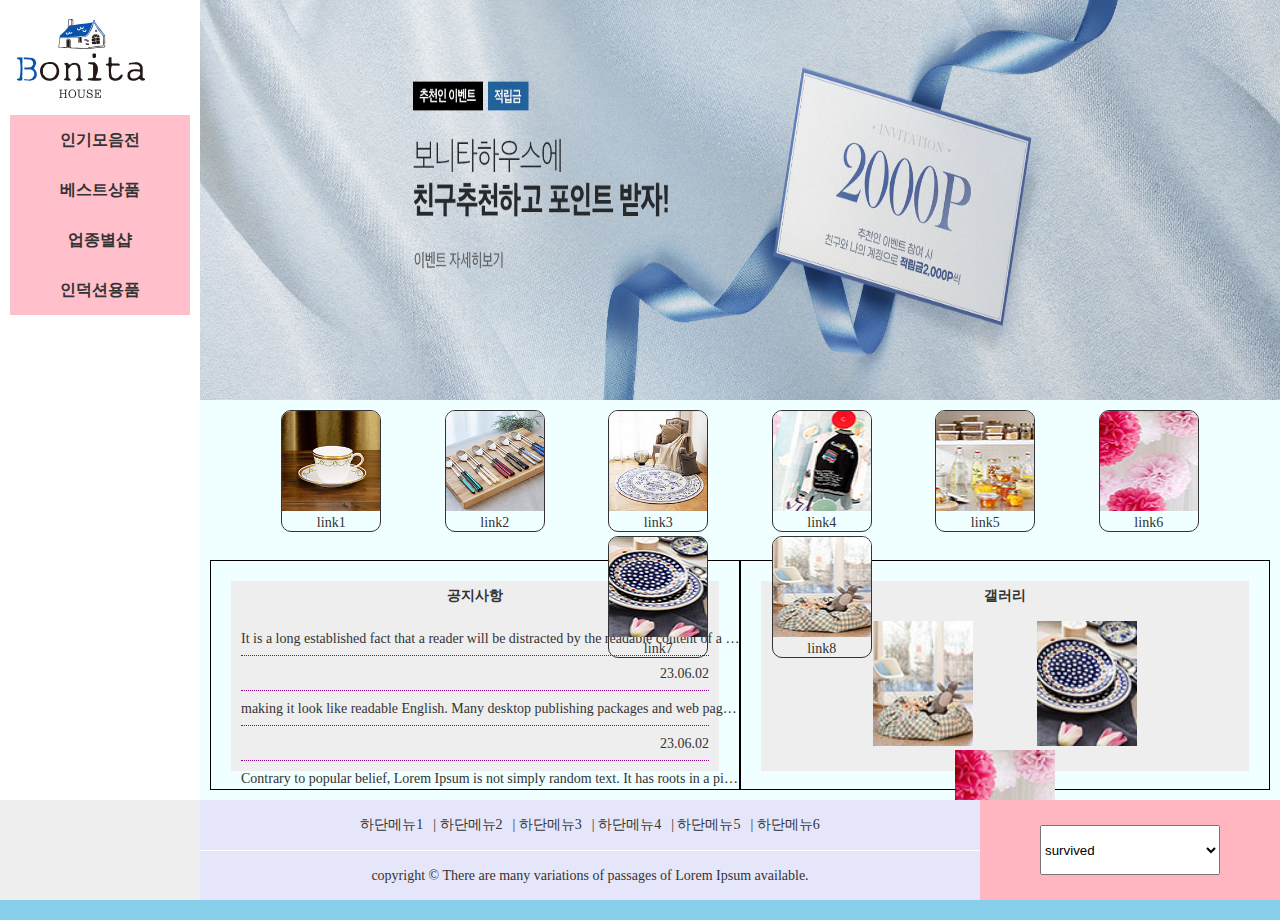
<file: index.html>
<!DOCTYPE html>
<html lang="ko">
<head>
    <meta charset="UTF-8">
    <meta http-equiv="X-UA-Compatible" content="IE=edge">
    <meta name="viewport" content="width=device-width, initial-scale=1.0">
    <title>리빙샷아울렛</title>
    <link rel="stylesheet" href="css/style.css">

    <script src="jQuery/jquery-1.12.3.js"></script>
    <script src="jQuery/style.js"></script>
</head>
<body>
    <div id="wrap">
        <aside class="left">
            <h1 class="logo"><a href="#"><img src="img/logo.jpg" alt="logo"></a></h1>
            <nav class="nav">
                <ul class="main">
                    <li>
                        <a href="#">인기모음전</a>
                        <ul class="sub">
                        <li><a href="#">수저모음</a></li>
                        <li><a href="#">도마모음</a></li>
                        <li><a href="#">그릇모음</a></li>
                        <li><a href="#">접시모음</a></li>
                        </ul>
                    </li>
                    <li>
                        <a href="#">베스트상품</a>
                        <ul class="sub">
                        <li><a href="#">주방용품</a></li>
                        <li><a href="#">설비제품</a></li>
                        <li><a href="#">인덕션제품</a></li>
                        <li><a href="#">실리콘제품</a></li>
                        </ul>
                    </li>
                    <li>
                        <a href="#">업종별샵</a>
                        <ul class="sub">
                        <li><a href="#">한식기물</a></li>
                        <li><a href="#">양식기물</a></li>
                        <li><a href="#">일식기물</a></li>
                        <li><a href="#">중식기물</a></li>
                        </ul>
                    </li>
                    <li>
                        <a href="#">인덕션용품</a>
                        <ul class="sub">
                        <li><a href="#">냄비/솥</a></li>
                        <li><a href="#">후라이팬/주물</a></li>
                        <li><a href="#">인덕션렌지</a></li>
                        <li><a href="#">기타제품</a></li>
                        </ul>
                    </li>
                </ul><!-- main -->
            </nav><!-- nav -->
        </aside><!-- left -->

        <section class="right">
            <div class="img_slide">
                <ul class="move">
                    <li><a href="#"><img src="img/slide1.jpg" alt="slide"></a></li>
                    <li><a href="#"><img src="img/slide2.jpg" alt="slide"></a></li>
                    <li><a href="#"><img src="img/slide3.jpg" alt="slide"></a></li>
                </ul>
            </div><!-- img_slide -->
            <div class="link">
                <ul class="link_list">
                    <li>
                        <a href="#"><img src="img/gall1.jpg" alt="link"></a>
                        <span>link1</span>
                    </li>
                    <li>
                        <a href="#"><img src="img/gall2.jpg" alt="link"></a>
                        <span>link2</span>
                    </li>
                    <li>
                        <a href="#"><img src="img/gall3.jpg" alt="link"></a>
                        <span>link3</span>
                    </li>
                    <li>
                        <a href="#"><img src="img/gall4.jpg" alt="link"></a>
                        <span>link4</span>
                    </li>
                    <li>
                        <a href="#"><img src="img/gall5.jpg" alt="link"></a>
                        <span>link5</span>
                    </li>
                    <li>
                        <a href="#"><img src="img/gall6.jpg" alt="link"></a>
                        <span>link6</span>
                    </li>
                    <li>
                        <a href="#"><img src="img/gall7.jpg" alt="link"></a>
                        <span>link7</span>
                    </li>
                    <li>
                        <a href="#"><img src="img/gall8.jpg" alt="link"></a>
                        <span>link8</span>
                    </li>
                </ul><!-- link_list -->
            </div><!-- link -->
            <div class="contents">
                <div class="notice">
                    <h2>공지사항</h2>
                    <ul>
                        <li>
                            <a href="#" class="click">It is a long established fact that a reader will be distracted by the readable content of a page when looking at its layout. The point of using Lorem Ipsum is that it has a more-or-less normal distribution of letters, as opposed to using 'Content here, content here', </a>
                            <span>23.06.02</span>
                        </li>
                        <li>
                            <a href="#">making it look like readable English. Many desktop publishing packages and web page editors now use Lorem Ipsum as their default model text, and a search for 'lorem ipsum' will uncover many web sites still in their infancy. </a>
                            <span>23.06.02</span>
                        </li>
                        <li>
                            <a href="#">Contrary to popular belief, Lorem Ipsum is not simply random text. It has roots in a piece of classical Latin literature from 45 BC, making it over 2000 years old. Richard McClintock, a Latin professor at Hampden-Sydney College in Virginia, looked up one of the more obscure Latin words, consectetur, from a Lorem Ipsum passage, and going through th</a>
                            <span>23.06.02</span>
                        </li>
                        <li>
                            <a href="#">There are many variations of passages of Lorem Ipsum available, but the majority have suffered alteration in some form, by injected humour, or randomised words which don't look even slightly believable. If you are going to use a passage of Lorem Ipsum,</a>
                            <span>23.06.02</span>
                        </li>
                    </ul>
                </div><!-- notice -->
                <div class="gallery">
                    <h2>갤러리</h2>
                    <ul>
                        <li><a href="#"><img src="img/gall8.jpg" alt="gall"></a></li>
                        <li><a href="#"><img src="img/gall7.jpg" alt="gall"></a></li>
                        <li><a href="#"><img src="img/gall6.jpg" alt="gall"></a></li>
                    </ul>
                </div><!-- gallery -->
            </div><!-- contents -->
        </section><!-- right -->

        <footer class="footer">
            <div class="f_logo">
            </div><!-- f_logo -->

            <div class="copylight">
                <div class="T_copy">
                    <a href="#">하단메뉴1</a>
                    <a href="#">하단메뉴2</a>
                    <a href="#">하단메뉴3</a>
                    <a href="#">하단메뉴4</a>
                    <a href="#">하단메뉴5</a>
                    <a href="#">하단메뉴6</a>
                </div><!-- T_copy -->
                <div class="F_copy">
                    copyright &copy There are many variations of passages of Lorem Ipsum available.
                </div><!-- F_copy -->
            </div><!-- copylight -->
            
            <div class="family">
                <select name="family" id="fa">
                    <option value="dsdsd">survived</option>
                    <option value="">Letraset</option>
                    <option value="">unchanged</option>
                    <option value="">1960s</option>
                    <option value="">remaining</option>
                </select>
            </div>
        </footer><!-- footer -->
    </div><!-- wrap -->
    <div class="popup">
        <h2>remaining</h2>
        <p>
            Contrary to popular belief, Lorem Ipsum is not simply random text. It has roots in a piece of classical Latin literature from 45 BC, making it over 2000 years old. Richard McClintock, a Latin professor at Hampden-Sydney College in Virginia, looked up one of the more obscure Latin words, consectetur, from a Lorem Ipsum passage, and going through th
        </p>
        <button class="close">close X</button>
    </div>
</body>
</html>
</file>
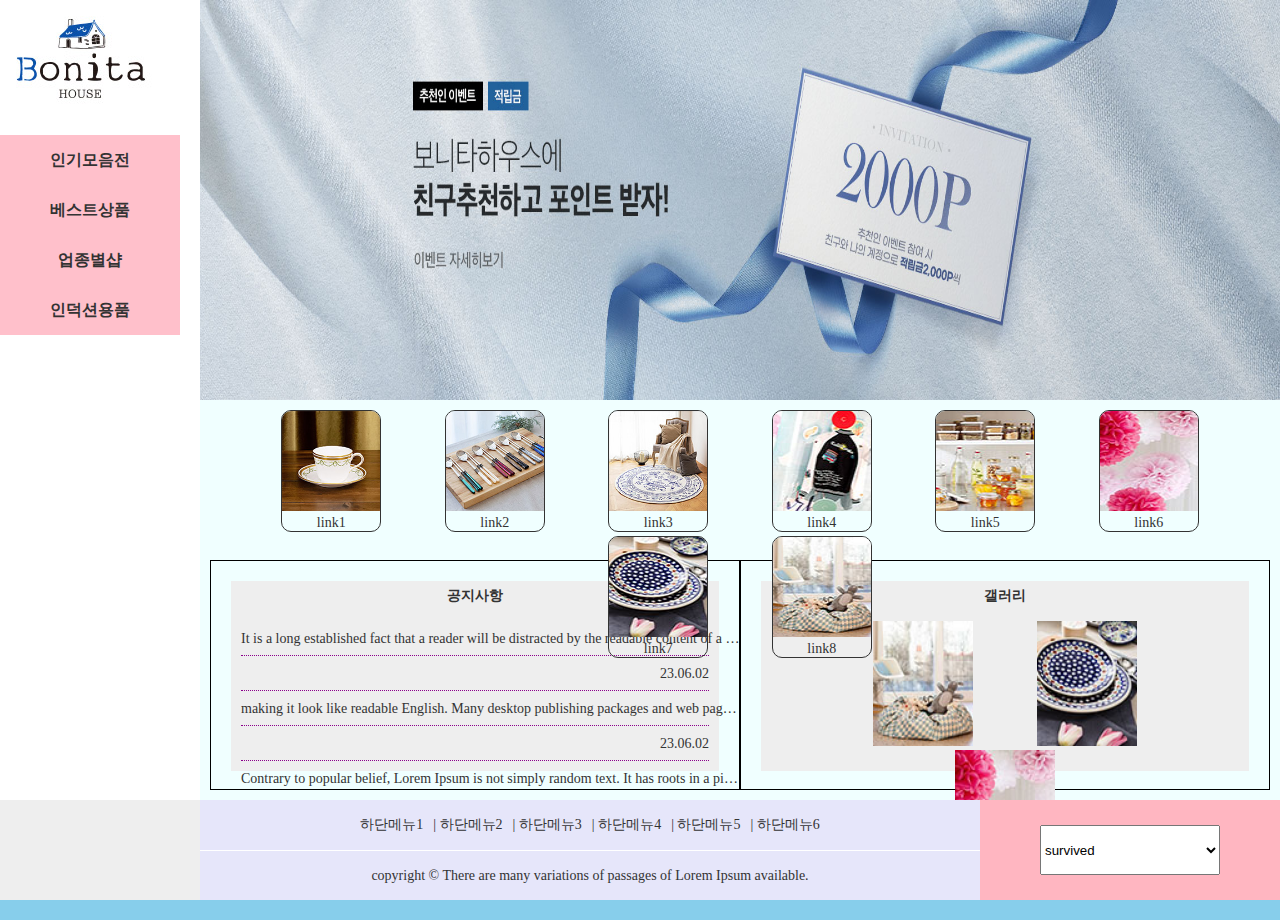
<file: index-1.html>
<!DOCTYPE html>
<html lang="ko">
<head>
    <meta charset="UTF-8">
    <meta http-equiv="X-UA-Compatible" content="IE=edge">
    <meta name="viewport" content="width=device-width, initial-scale=1.0">
    <title>리빙샷아울렛</title>
    <link rel="stylesheet" href="css/style-1.css">

    <script src="jQuery/jquery-1.12.3.js"></script>
    <script src="jQuery/style-1.js"></script>
</head>
<body>
    <div id="wrap">
        <aside class="left">
            <h1 class="logo"><a href="#"><img src="img/logo.jpg" alt="logo"></a></h1>
            <nav class="nav">
                <ul class="main">
                    <li>
                        <a href="#">인기모음전</a>
                        
                    </li>
                    <li>
                        <a href="#">베스트상품</a>
                        
                    </li>
                    <li>
                        <a href="#">업종별샵</a>
                        
                    </li>
                    <li>
                        <a href="#">인덕션용품</a>
                        
                    </li>
                </ul><!-- main -->

                <ul class="sub">
                    <li>
                        <ul>
                            <li><a href="#">수저모음</a></li>
                            <li><a href="#">도마모음</a></li>
                            <li><a href="#">그릇모음</a></li>
                            <li><a href="#">접시모음</a></li>
                        </ul>
                    </li>
                    <li>
                        <ul>
                            <li><a href="#">수저모음</a></li>
                            <li><a href="#">도마모음</a></li>
                            <li><a href="#">그릇모음</a></li>
                            <li><a href="#">접시모음</a></li>
                        </ul>
                    </li>
                    <li>
                        <ul>
                            <li><a href="#">한식기물</a></li>
                            <li><a href="#">양식기물</a></li>
                            <li><a href="#">일식기물</a></li>
                            <li><a href="#">중식기물</a></li>
                        </ul>
                    </li>
                    <li>
                        <ul>
                            <li><a href="#">냄비/솥</a></li>
                            <li><a href="#">후라이팬/주물</a></li>
                            <li><a href="#">인덕션렌지</a></li>
                            <li><a href="#">기타제품</a></li>
                        </ul>
                    </li>
                </ul>
            </nav><!-- nav -->
            
        </aside><!-- left -->

        

        <section class="right">
            <div class="img_slide">
                <ul class="move">
                    <li><a href="#"><img src="img/slide1.jpg" alt="slide"></a></li>
                    <li><a href="#"><img src="img/slide2.jpg" alt="slide"></a></li>
                    <li><a href="#"><img src="img/slide3.jpg" alt="slide"></a></li>
                </ul>
            </div><!-- img_slide -->
            <div class="link">
                <ul class="link_list">
                    <li>
                        <a href="#"><img src="img/gall1.jpg" alt="link"></a>
                        <span>link1</span>
                    </li>
                    <li>
                        <a href="#"><img src="img/gall2.jpg" alt="link"></a>
                        <span>link2</span>
                    </li>
                    <li>
                        <a href="#"><img src="img/gall3.jpg" alt="link"></a>
                        <span>link3</span>
                    </li>
                    <li>
                        <a href="#"><img src="img/gall4.jpg" alt="link"></a>
                        <span>link4</span>
                    </li>
                    <li>
                        <a href="#"><img src="img/gall5.jpg" alt="link"></a>
                        <span>link5</span>
                    </li>
                    <li>
                        <a href="#"><img src="img/gall6.jpg" alt="link"></a>
                        <span>link6</span>
                    </li>
                    <li>
                        <a href="#"><img src="img/gall7.jpg" alt="link"></a>
                        <span>link7</span>
                    </li>
                    <li>
                        <a href="#"><img src="img/gall8.jpg" alt="link"></a>
                        <span>link8</span>
                    </li>
                </ul><!-- link_list -->
            </div><!-- link -->
            <div class="contents">
                <div class="notice">
                    <h2>공지사항</h2>
                    <ul>
                        <li>
                            <a href="#" class="click">It is a long established fact that a reader will be distracted by the readable content of a page when looking at its layout. The point of using Lorem Ipsum is that it has a more-or-less normal distribution of letters, as opposed to using 'Content here, content here', </a>
                            <span>23.06.02</span>
                        </li>
                        <li>
                            <a href="#">making it look like readable English. Many desktop publishing packages and web page editors now use Lorem Ipsum as their default model text, and a search for 'lorem ipsum' will uncover many web sites still in their infancy. </a>
                            <span>23.06.02</span>
                        </li>
                        <li>
                            <a href="#">Contrary to popular belief, Lorem Ipsum is not simply random text. It has roots in a piece of classical Latin literature from 45 BC, making it over 2000 years old. Richard McClintock, a Latin professor at Hampden-Sydney College in Virginia, looked up one of the more obscure Latin words, consectetur, from a Lorem Ipsum passage, and going through th</a>
                            <span>23.06.02</span>
                        </li>
                        <li>
                            <a href="#">There are many variations of passages of Lorem Ipsum available, but the majority have suffered alteration in some form, by injected humour, or randomised words which don't look even slightly believable. If you are going to use a passage of Lorem Ipsum,</a>
                            <span>23.06.02</span>
                        </li>
                    </ul>
                </div><!-- notice -->
                <div class="gallery">
                    <h2>갤러리</h2>
                    <ul>
                        <li><a href="#"><img src="img/gall8.jpg" alt="gall"></a></li>
                        <li><a href="#"><img src="img/gall7.jpg" alt="gall"></a></li>
                        <li><a href="#"><img src="img/gall6.jpg" alt="gall"></a></li>
                    </ul>
                </div><!-- gallery -->
            </div><!-- contents -->
        </section><!-- right -->

        <footer class="footer">
            <div class="f_logo">
            </div><!-- f_logo -->

            <div class="copylight">
                <div class="T_copy">
                    <a href="#">하단메뉴1</a>
                    <a href="#">하단메뉴2</a>
                    <a href="#">하단메뉴3</a>
                    <a href="#">하단메뉴4</a>
                    <a href="#">하단메뉴5</a>
                    <a href="#">하단메뉴6</a>
                </div><!-- T_copy -->
                <div class="F_copy">
                    copyright &copy There are many variations of passages of Lorem Ipsum available.
                </div><!-- F_copy -->
            </div><!-- copylight -->
            
            <div class="family">
                <select name="family" id="fa">
                    <option value="dsdsd">survived</option>
                    <option value="">Letraset</option>
                    <option value="">unchanged</option>
                    <option value="">1960s</option>
                    <option value="">remaining</option>
                </select>
            </div>
        </footer><!-- footer -->
    </div><!-- wrap -->
    <div class="popup">
        <h2>remaining</h2>
        <p>
            Contrary to popular belief, Lorem Ipsum is not simply random text. It has roots in a piece of classical Latin literature from 45 BC, making it over 2000 years old. Richard McClintock, a Latin professor at Hampden-Sydney College in Virginia, looked up one of the more obscure Latin words, consectetur, from a Lorem Ipsum passage, and going through th
        </p>
        <button class="close">close X</button>
    </div>
</body>
</html>
</file>
<file: css/style.css>
@charset "utf-8";

*{margin: 0; padding: 0; box-sizing: border-box;}
ul, li{list-style: none;}
a{text-decoration: none; color: inherit;}

body{
    background-color: white;
    color: #333;
    font-family: "굴림";
    font-size: 14px;
}

#wrap{
    width: 100%;
    height: 920px;
    background-color: wheat;
}

.left{
    width: 200px;
    height: 800px;
    background-color: white;
    float: left;
}
.logo{
    text-align: center;
}
.logo a{
    display: block;
    width: 171px;
    height: 115px;
}
.logo a img{}

.nav{ }
.main{
    width: 180px;
    margin: 0 auto;
}
.main>li{
    position: relative;
}
.main>li>a{
    display: block;
    height: 50px;
    line-height: 50px;
    background-color: pink;
    text-align: center;
    font-size: 16px;
    font-weight: bold;
}
.main>li:hover>a{
    background-color: hotpink;
    color: white;
}

.sub{
    position: absolute;
    left: 180px;
    top: 0;
    width: calc(1920px - 200px);
    background-color: rgba(0, 0, 0, 0.5);
    color: #eee;
    display: none;
    z-index: 100;
}
.sub li{
    display: inline-block;

}
.sub li a{
    display: block;
    width: 150px;
    height: 50px;
    line-height: 50px;
    text-align: center;
}
.sub li a:hover{
    background-color: rgba(255, 255, 255, 0.5);
    color: #333;
}

.img_slide{
    width: 100%;
    height: 400px;
    background-color: black;
}
.move{
    width: 100%;
    height: 400px;
    position: relative;
}
.move li{
    width: 100%;
    height: 400px;
    position: absolute;
    left: 0;
    top: 0;
}
.move li img{
    width: 100%;
    height: 100%;
}

.link{
    width: 100%;
    height: 150px;
    background-color: azure;
    padding: 10px;
}
.link_list{
    text-align: center;
    /* display: flex;
    justify-content: space-between; */
}
.link_list li{
    text-align: center;
    width: 100px;
    display: inline-block;
    margin: 0 30px    ;
    border: 1px solid #333;
    border-radius: 10px;
    overflow: hidden;
}
.link_list li a{
    display: block;
    
}
.link_list li a img{
    width: 100px;
    height: 100px;
}
.link_list li a span{
    display: block;
    height: 30px;
    line-height: 30px;
}



.right{
    width: calc(100% - 200px);
    height: 800px;
    background-color: papayawhip;
    float: right;
}

.contents{
    width: 100%;
    height: 250px;
    background-color: azure;
    padding: 10px;
}
.contents>div{
    float: left;
    height: 100%;
    width: 50%;
    padding: 20px;
    border: 1px solid black;
}
.contents h2{
    font-size: 14px;
    background-color: #eee;
    width: 100%;
    height: 30px;
    line-height: 30px;
    text-align: center;
}
.contents ul{
    background-color: #eee;
    width: 100%;
    height: 160px;
    padding: 10px;
}

.notice{}
.notice li{
    height: 35px;
    line-height: 35px;
    border-bottom: 1px dotted darkmagenta;
}
.notice li a{
    display: block;
    width: 500px;
    float: left;
    white-space: nowrap;
    overflow: hidden;
    text-overflow: ellipsis;
    overflow: hidden;
}
.notice li span{
    float: right;
}

.gallery{
    text-align: center;
}
.gallery li{
    display: inline-block;
    width: 100px;
    margin: 0 30px;
}
.gallery li a{
    
}
.gallery li a img{
    width: 100%;
}
.gallery li a span{
    font-size: 12px;
}




.footer{
    clear: both;
    width: 100%;
    height: 120px;
    background-color: skyblue;
}

.f_logo{
    width: 200px;
    height: 100px;
    float: left;
    background-color: #eee;
    text-align: center;
    padding: 15px;
}

.copylight{
    float: left;
    width: calc(100% - 200px - 300px);
    height: 100px;
    background-color: lavender;
    text-align: center;
}
.T_copy{
    line-height: 50px;
    border-bottom: 1px solid white;
}
.T_copy a::after{
    content: "|";
    display: inline-block;
    padding-left: 10px;
}
.T_copy a:last-child:after{
    display: none;
}
.F_copy{
    line-height: 50px;
}
.family{
    width: 300px;
    height: 100px;
    float: right;
    background-color: lightpink;
    text-align: center;
    padding-top: 25px;
}
.family select{
    width: 180px;
    height: 50px;
}


.popup{
    width: 500px;
    height: 600px;
    background-color: white;
    border: 5px solid lightslategray;
    border-radius: 10px;
    box-shadow: 0 1px 30px black;
    position: absolute;
    top: 50%;
    left: 50%;
    transform: translate(-50% , -50%);
    padding: 30px;
}
.popup h2{
    text-align: center;
    padding: 50px 0;
    font-size: 30px;
    font-weight: bold;
    color: hotpink;
    border-bottom: 2px dotted pink;
    text-transform: uppercase;
    letter-spacing: 20px;
}
.popup p{
    padding: 30px;
    text-align: justify;
    line-height: 3;
    font-size: 13px;
    color: palevioletred;
}
.popup .close{
    display: block;
    font-size: 20px;
    font-weight: bold;
    color: #555;
    padding: 15px 20px;
    background-color: lemonchiffon;
    border-color: palevioletred;
    cursor: pointer;
    position: absolute;
    bottom: 40px;
    left: 50%;
    transform: translateX(-50%);
    border-radius: 15px;
}
</file>
<file: css/style-1.css>
@charset "utf-8";

*{margin: 0; padding: 0; box-sizing: border-box;}
ul, li{list-style: none;}
a{text-decoration: none; color: inherit;}

body{
    background-color: white;
    color: #333;
    font-family: "굴림";
    font-size: 14px;
}

#wrap{
    width: 100%;
    height: 920px;
    background-color: wheat;
}

.left{
    width: 200px;
    height: 800px;
    background-color: white;
    float: left;
}
.logo{
    text-align: center;
}
.logo a{
    display: block;
    width: 171px;
    height: 115px;
}
.logo a img{}

.nav{ }
.main{
    width: 180px;
    margin: 20px 0 auto;
}
.main>li{
    position: relative;
}
.main>li>a{
    display: block;
    height: 50px;
    line-height: 50px;
    background-color: pink;
    text-align: center;
    font-size: 16px;
    font-weight: bold;
}
.main>li:hover>a{
    background-color: hotpink;
    color: white;
}
.main>li>a.on{
    background-color: hotpink;
    color: white;
}
.sub{
    position: absolute;
    left: 180px;
    top: 135px;
    width: calc(1920px - 190px);
    height: 200px;
    background-color: rgba(0, 0, 0, 0.5);
    display: none;
    z-index: 100;
}

.sub>li>ul>li{
    display: inline-block;
}
.sub>li>ul>li a{
    display: block;
    width: 150px;
    height: 50px;
    line-height: 50px;
    text-align: center;
    color: #eee;
}
.sub>li>ul>li a:hover{
    background-color: rgba(255, 255, 255, 0.5);
    color: #333;
}

.img_slide{
    width: 100%;
    height: 400px;
    background-color: black;
}
.move{
    width: 100%;
    height: 400px;
    position: relative;
}
.move li{
    width: 100%;
    height: 400px;
    position: absolute;
    left: 0;
    top: 0;
}
.move li img{
    width: 100%;
    height: 100%;
}

.link{
    width: 100%;
    height: 150px;
    background-color: azure;
    padding: 10px;
}
.link_list{
    text-align: center;
    /* display: flex;
    justify-content: space-between; */
}
.link_list li{
    text-align: center;
    width: 100px;
    display: inline-block;
    margin: 0 30px    ;
    border: 1px solid #333;
    border-radius: 10px;
    overflow: hidden;
}
.link_list li a{
    display: block;
    
}
.link_list li a img{
    width: 100px;
    height: 100px;
}
.link_list li a span{
    display: block;
    height: 30px;
    line-height: 30px;
}



.right{
    width: calc(100% - 200px);
    height: 800px;
    background-color: papayawhip;
    float: right;
}

.contents{
    width: 100%;
    height: 250px;
    background-color: azure;
    padding: 10px;
}
.contents>div{
    float: left;
    height: 100%;
    width: 50%;
    padding: 20px;
    border: 1px solid black;
}
.contents h2{
    font-size: 14px;
    background-color: #eee;
    width: 100%;
    height: 30px;
    line-height: 30px;
    text-align: center;
}
.contents ul{
    background-color: #eee;
    width: 100%;
    height: 160px;
    padding: 10px;
}

.notice{}
.notice li{
    height: 35px;
    line-height: 35px;
    border-bottom: 1px dotted darkmagenta;
}
.notice li a{
    display: block;
    width: 500px;
    float: left;
    white-space: nowrap;
    overflow: hidden;
    text-overflow: ellipsis;
    overflow: hidden;
}
.notice li span{
    float: right;
}

.gallery{
    text-align: center;
}
.gallery li{
    display: inline-block;
    width: 100px;
    margin: 0 30px;
}
.gallery li a{
    
}
.gallery li a img{
    width: 100%;
}
.gallery li a span{
    font-size: 12px;
}




.footer{
    clear: both;
    width: 100%;
    height: 120px;
    background-color: skyblue;
}

.f_logo{
    width: 200px;
    height: 100px;
    float: left;
    background-color: #eee;
    text-align: center;
    padding: 15px;
}

.copylight{
    float: left;
    width: calc(100% - 200px - 300px);
    height: 100px;
    background-color: lavender;
    text-align: center;
}
.T_copy{
    line-height: 50px;
    border-bottom: 1px solid white;
}
.T_copy a::after{
    content: "|";
    display: inline-block;
    padding-left: 10px;
}
.T_copy a:last-child:after{
    display: none;
}
.F_copy{
    line-height: 50px;
}
.family{
    width: 300px;
    height: 100px;
    float: right;
    background-color: lightpink;
    text-align: center;
    padding-top: 25px;
}
.family select{
    width: 180px;
    height: 50px;
}


.popup{
    width: 500px;
    height: 600px;
    background-color: white;
    border: 5px solid lightslategray;
    border-radius: 10px;
    box-shadow: 0 1px 30px black;
    position: absolute;
    top: 50%;
    left: 50%;
    transform: translate(-50% , -50%);
    padding: 30px;
}
.popup h2{
    text-align: center;
    padding: 50px 0;
    font-size: 30px;
    font-weight: bold;
    color: hotpink;
    border-bottom: 2px dotted pink;
    text-transform: uppercase;
    letter-spacing: 20px;
}
.popup p{
    padding: 30px;
    text-align: justify;
    line-height: 3;
    font-size: 13px;
    color: palevioletred;
}
.popup .close{
    display: block;
    font-size: 20px;
    font-weight: bold;
    color: #555;
    padding: 15px 20px;
    background-color: lemonchiffon;
    border-color: palevioletred;
    cursor: pointer;
    position: absolute;
    bottom: 40px;
    left: 50%;
    transform: translateX(-50%);
    border-radius: 15px;
}
</file>
